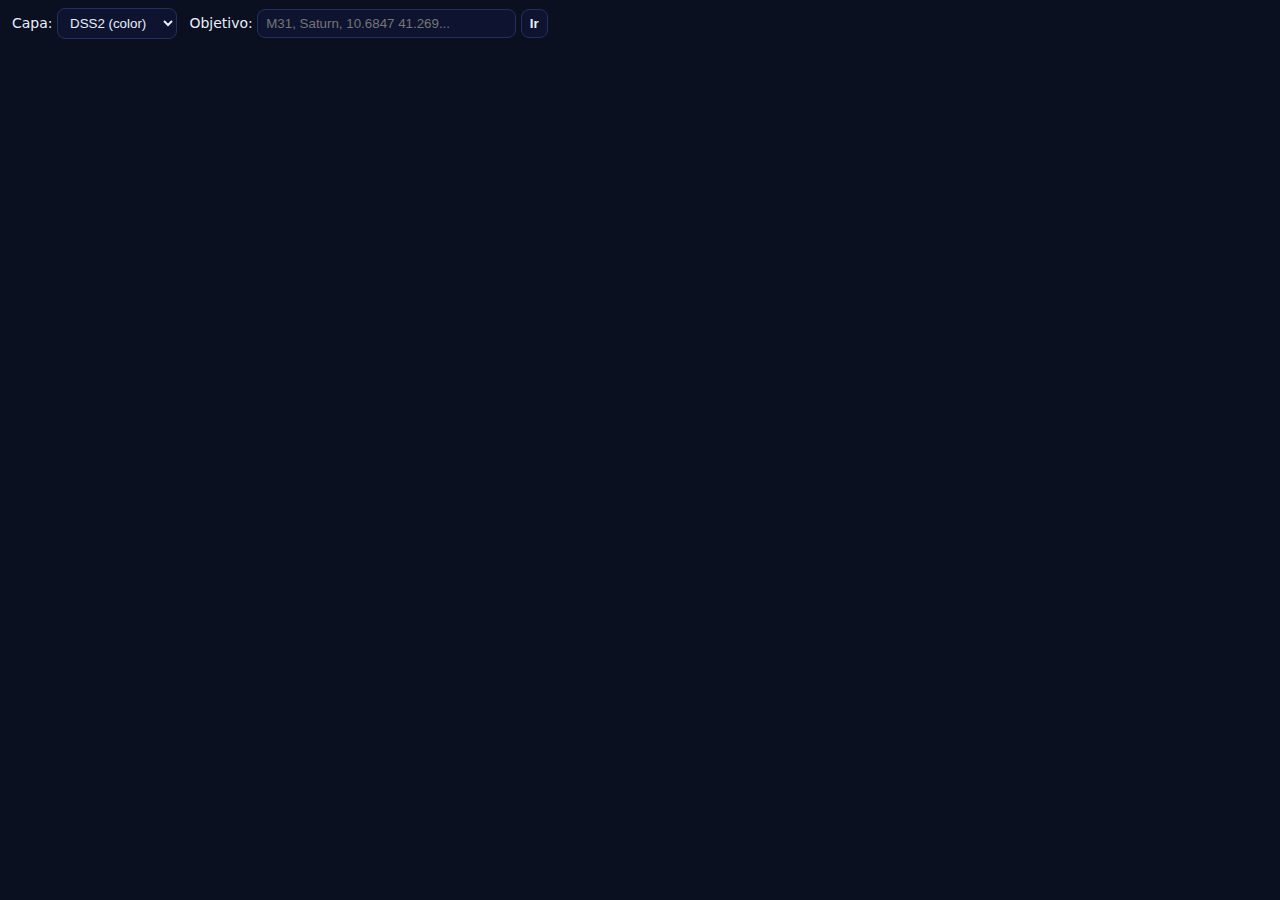
<file: prueba.html>
<!doctype html>
<html lang="es">
<head>
  <meta charset="utf-8" />
  <meta name="viewport" content="width=device-width, height=device-height, initial-scale=1.0, user-scalable=no" />
  <title>Aladin Lite v3 – Demo</title>
  <!-- Usa la URL oficial recomendada para v3 -->
  <script src="https://aladin.u-strasbg.fr/AladinLite/api/v3/latest/aladin.js"></script>
  <style>
    html, body {height:100%; margin:0; background:#0b1020; color:#e7eefc; font:14px system-ui, -apple-system, Segoe UI, Roboto;}
    #aladin {width:100%; height:90vh;}
    .bar {padding:8px 12px;}
    select, input, button {background:#0e1430; color:#e7eefc; border:1px solid #22305f; border-radius:8px; padding:6px 8px;}
    button {cursor:pointer; font-weight:600;}
  </style>
</head>
<body>
  <div class="bar">
    <label>Capa:</label>
    <select id="survey">
      <option value="P/DSS2/color">DSS2 (color)</option>
      <option value="P/2MASS/color">2MASS (IR)</option>
      <option value="P/AllWISE/color">AllWISE (IR)</option>
      <option value="P/GALEXGR6/AIS/color">GALEX (UV)</option>
      <option value="P/PanSTARRS/DR1/color-z-zg-g">Pan-STARRS</option>
    </select>
    <label style="margin-left:8px">Objetivo:</label>
    <input id="target" placeholder="M31, Saturn, 10.6847 41.269..." size="28" />
    <button id="go">Ir</button>
  </div>

  <div id="aladin"></div>

  <script>
    // Espera a que Aladin Lite v3 termine su init
    A.init
      .then(() => {
        const aladin = A.aladin('#aladin', {
          survey: 'P/DSS2/color',
          target: 'M31',
          fov: 5,
          reticle: true,
          showFullscreenControl: true,
          showZoomControl: true
        });

        // Controles
        document.getElementById('survey').addEventListener('change', (e) => {
          const s = e.target.value;
          aladin.setBaseImageLayer(aladin.createImageSurvey(s, s, s, '', '', s));
        });
        document.getElementById('go').addEventListener('click', () => {
          const t = document.getElementById('target').value.trim();
          if (t) aladin.gotoObject(t);
        });
      })
      .catch(err => {
        console.error('Error inicializando Aladin Lite:', err);
        alert('Tu navegador necesita WebGL2 para Aladin Lite v3.\nPrueba con otro navegador o actualiza drivers.');
      });
  </script>
</body>
</html>
</file>
